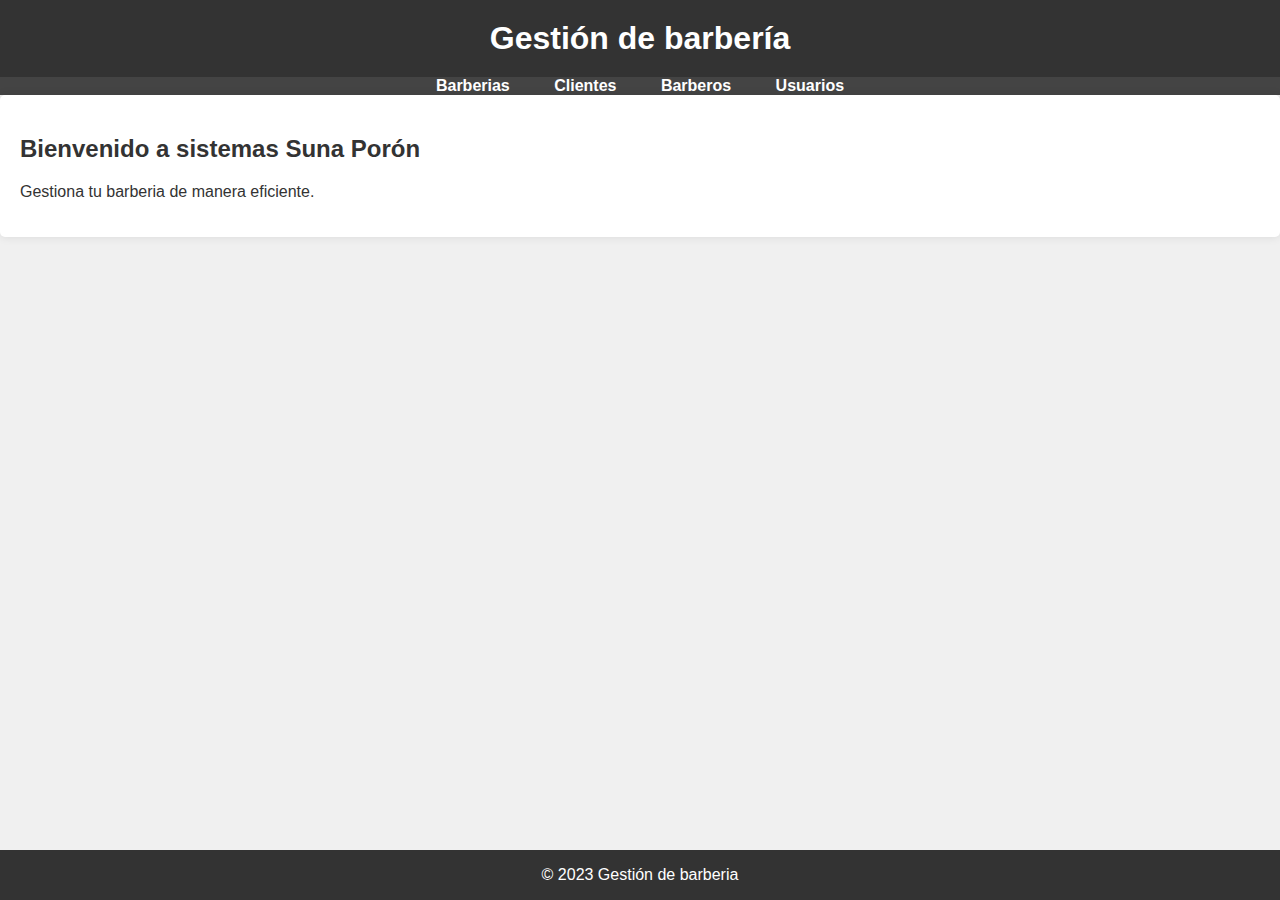
<file: frontend/index.html>
<!DOCTYPE html>
<html lang="es">
<head>
    <meta charset="UTF-8">
    <meta name="viewport" content="width=device-width, initial-scale=1.0">
    <link rel="stylesheet" href="resources/css/styles.css">
    <title>Mi Página Web</title>
</head>
<body>
    <header>
        <h1>Gestión de barbería</h1>
    </header>
    <nav>
        <ul>
            <li><a href="#">Barberias</a></li>
            <li><a href="#">Clientes</a></li>
            <li><a href="#">Barberos</a></li>
            <li><a href="#">Usuarios</a></li>
        </ul>
    </nav>
    <main>
        <section class="intro">
            <h2>Bienvenido a sistemas Suna Porón</h2>
            <p>Gestiona tu barberia de manera eficiente.</p>
        </section>
    </main>
    <footer>
        <p>&copy; 2023 Gestión de barberia</p>
    </footer>
</body>
</html>
</file>
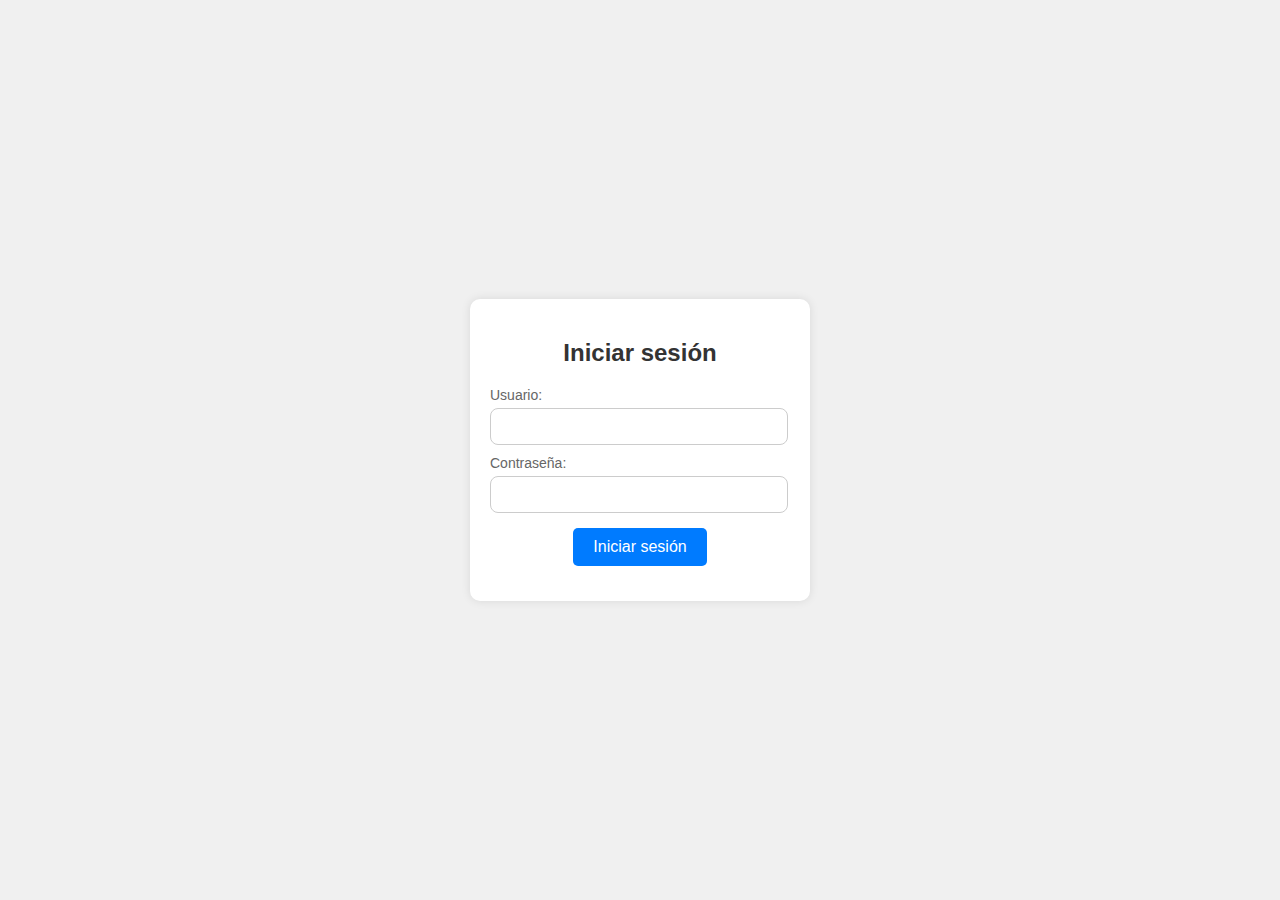
<file: frontend/login.html>
<!DOCTYPE html>
<html lang="es">
<head>
    <meta charset="UTF-8">
    <title>Iniciar sesión</title>
    <link rel="stylesheet" href="resources/css/stylesLogin.css">
</head>
<body>
    <div class="login-container">
        <h2>Iniciar sesión</h2>
        <form action="procesar-login.php" method="POST">
            <div class="input-container">
                <label for="username">Usuario:</label>
                <input type="text" id="username" name="username" required>
            </div>
            <div class="input-container">
                <label for="password">Contraseña:</label>
                <input type="password" id="password" name="password" required>
            </div>
            <button class="login-button" type="submit">Iniciar sesión</button>
        </form>
    </div>
</body>
</html>
</file>
<file: frontend/resources/css/styles.css>
/* ------------------------ LOGIN ------------------------*/

/* Estilos globales */
body {
    font-family: Arial, sans-serif;
    margin: 0;
    padding: 0;
    background-color: #f0f0f0;
    color: #333;
}

/* Encabezado */
header {
    background-color: #333;
    color: #fff;
    text-align: center;
    padding: 20px;
}

header h1 {
    margin: 0;
}

/* Navegación */
nav {
    background-color: #444;
    text-align: center;
}

nav ul {
    list-style-type: none;
    margin: 0;
    padding: 0;
}

nav li {
    display: inline;
    margin: 0 20px;
}

nav a {
    text-decoration: none;
    color: #fff;
    font-weight: bold;
}

/* Contenido principal */
.main {
    text-align: center;
    padding: 20px;
}

/* Pie de página */
footer {
    position: absolute;
    bottom: 0;
    width: 100%;
    background-color: #333;
    color: #fff;
    text-align: center;
}

/* Estilos específicos para la sección de introducción */
.intro {
    background-color: #fff;
    padding: 20px;
    border-radius: 5px;
    box-shadow: 0 0 10px rgba(0, 0, 0, 0.1);
}

.intro h2 {
    color: #333;
}

/* Estilos para enlaces */
a {
    color: #0074d9;
    transition: color 0.3s;
}

a:hover {
    color: #4888cc;
}
</file>
<file: frontend/resources/css/stylesLogin.css>
/* stylesLogin.css */

body {
    font-family: Arial, sans-serif;
    background-color: #f0f0f0;
    display: flex;
    justify-content: center;
    align-items: center;
    height: 100vh;
    margin: 0;
}

.login-container {
    background-color: #fff;
    border-radius: 10px;
    box-shadow: 0 0 10px rgba(0, 0, 0, 0.1);
    padding: 20px;
    width: 300px;
    text-align: center;
}

h2 {
    font-size: 24px;
    color: #333;
    margin-bottom: 20px;
}

form {
    text-align: left;
}

label {
    display: block;
    font-size: 14px;
    color: #666;
    margin-top: 10px;
}

input[type="text"],
input[type="password"] {
    width: 92%;
    padding: 10px;
    margin-top: 5px; /* Añade el valor de píxeles apropiado, por ejemplo, 5px */
    margin-right: 100px;
    border: 1px solid #ccc;
    border-radius: 8px; /* Ajusta el valor de border-radius según tus preferencias */
}

button {
    background-color: #007bff;
    color: #fff;
    border: none;
    border-radius: 5px;
    padding: 10px 20px;
    margin: 15px auto; /* Centra el botón horizontalmente */
    cursor: pointer;
    font-size: 16px;
    transition: background-color 0.3s;
}

.login-button {
    display: block;
    margin: 15px auto;
}

button:hover {
    background-color: #0056b3;
}
</file>
